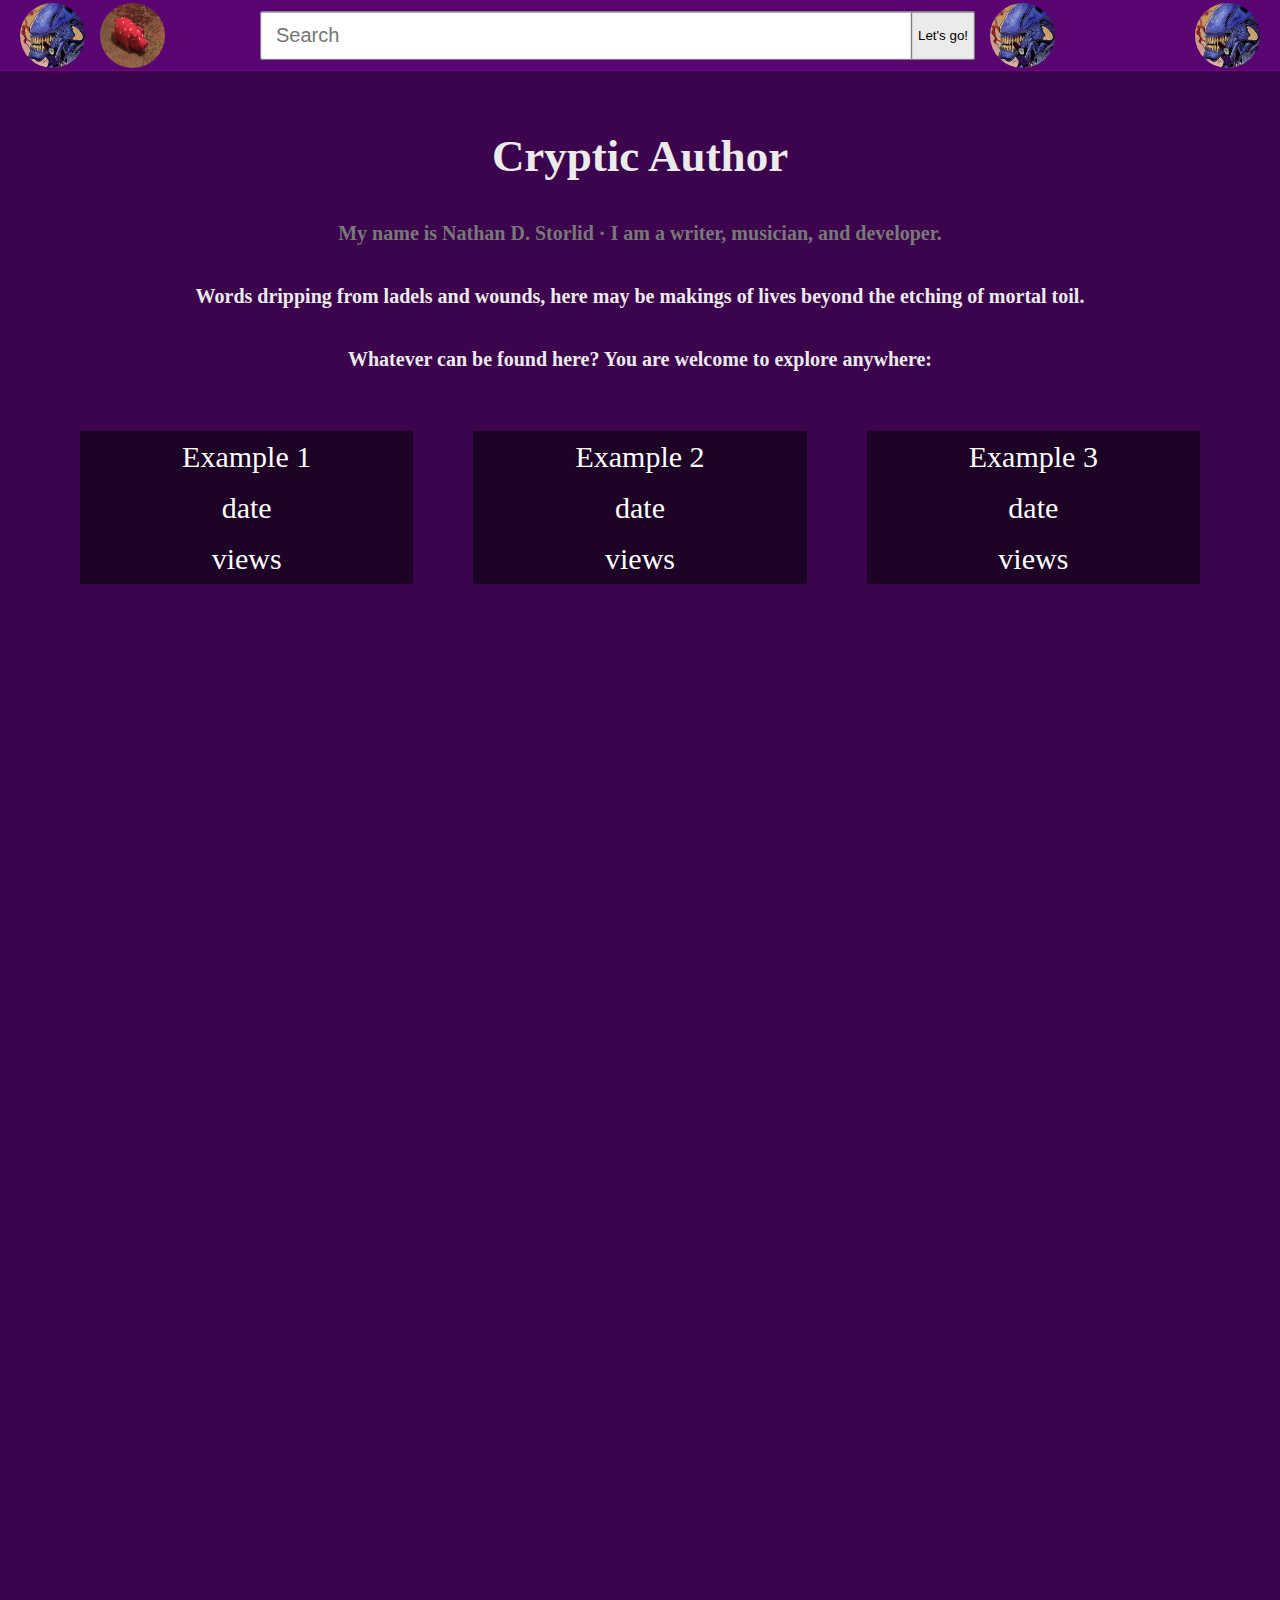
<file: index.html>
<!DOCTYPE html>
<html lang="en">
  <head>
    <title>Cryptic Author's Website</title>
    <meta charset="UTF-8"/>
    <link rel="stylesheet" href="Styles/CA-Styles/General-style.css"/>
		<link rel="preconnect" href="https://fonts.googleapis.com">
		<link rel="preconnect" href="https://fonts.gstatic.com" crossorigin>
		<link href="https://fonts.googleapis.com/css2?family=Libre+Baskerville:ital,wght@0,400;0,700;1,400&display=swap" rel="stylesheet">
  </head>
  <body>
		<div class="header">
			<div class="left-header-section"><img class="pfp-image3" src="Images/Alien smoking smoll.jpg"><img class="pfp-image4" src=
				"Images/IMG-0102.JPG"></div>
			<div class="middle-header-section"><input class="search-bar" type="text" placeholder="Search"><button class="active-search">
			Let's go!</button><img class="pfp-image2" src="Images/Alien smoking smoll.jpg"></div>
			<div class="right-header-section"><img class="pfp-image" src="Images/Alien smoking smoll.jpg"></div>
		</div>
		<div class="sidebar">
			
		</div>
		<div>
    	<h1 class="mainpage-title">Cryptic Author</h1>
    	<h2 class="subheader">My name is Nathan D. Storlid &#183; I am a writer, musician, and developer.</h2>
		</div>
		<div>
			<p class="descriptive-prelude">Words dripping from ladels and wounds, here may be makings of lives beyond the etching of mortal toil.</p>
			<p class="descriptive-prelude">Whatever can be found here? You are welcome to explore anywhere:</p>
		</div>
		<div class="Article-grid">
			<div class="Article-sections">
				<div>Example 1</div>
				<div class="date posted">date</div>
				<div class="view-count">views</div>
			</div>
			<div class="Article-sections">
				<div>Example 2</div>
				<div class="date posted">date</div>
				<div class="view-count">views</div>
			</div>
			<div class="Article-sections">
				<div>Example 3</div>
				<div class="date posted">date</div>
				<div class="view-count">views</div>
			</div>
		</div>
  </body>
</html>
</file>
<file: Styles/CA-Styles/General-style.css>
body {
    background-color: #3c044d;
    margin: 0;
    padding-top: 100px;
    padding-bottom: 2000px;
  }
  h1, p {
    color: rgb(235, 235, 235);
  }
  h1, h2, p {
    margin: 20px;
    display: block;
    padding: 10px;
    line-height: auto;
    text-align: center;
  }
  .header {
    background-color:#5a0474;
    display: flex;
    flex-direction: row;
    justify-content: space-between;
    position: fixed;
    top: 0;
    left: 0;
    right: 0;
    height: 70px;
    align-items: center;
    border-bottom-width: 1px;
    border-bottom-style: solid;
    border-bottom-color: purple;
  }
  .left-header-section {
    display: flex;
    justify-content: start;
    margin-left: 20px;
    align-items: center;
  }
  .middle-header-section {
    margin-left: 80px;
    margin-right: 80px;
    height: 65px;
    max-width: 800px;
    display: flex;
    flex: 1;
    justify-content: end;
    align-items: center;
  }
  .search-bar {
    height: 45px;
    margin-left: 5px;
    width: 80px;
    font-size: 20px;
    border-width: 1px;
    border-style: solid;
    border-color: gray;
    border-start-start-radius: 2px;
    border-end-start-radius: 2px;
    box-shadow: inset 0 0.2px 1px rgb(0, 0, 4);
    padding-left: 15px;
    justify-content: start;
    align-items: center;
    flex: 1;
  }
  .search-bar::placeholder {
    font-size: 20px;
    font-family: Arial;
    align-items: center;
  }
  .active-search {
    background-color: rgb(235, 235, 235);
    border-width: 1px;
    border-style: solid;
    border-color: gray;
    border-end-end-radius: 2px;
    border-start-end-radius: 2px;
    box-shadow: inset 0 0.2px 1px rgb(0, 0, 4);
    display: flex;
    height: 49px;
    margin-left: -1px;
    margin-right: 15px; 
    justify-content: end;
    align-items: center;
  }
  .right-header-section {
    margin-right: 20px;
    margin-left: 50px;
    display: flex;
    align-items: center;
    justify-content: end;
    flex-shrink: 0;
  }
  .pfp-image, .pfp-image2, .pfp-image3, .pfp-image4 {
    height: 65px;
    border-radius: 32.5px;
  }
  .pfp-image4 {
    margin-left: 15px;
    width: 65px;
  }
  
  .mainpage-title {
    font-size: 45px;
    text-align: center;
  }
 
  .subheader {
    font-size: 20px;
    color: rgb(120, 120, 120);
  }

  .descriptive-prelude {
    height: auto;
    overflow-wrap: break-word;
  }

  .Article-grid {
    color: white;
    text-align: center;
    display: grid;
    margin-top: 50px;
    margin-right: 80px;
    margin-left: 80px;
    grid-template-columns: 1fr 1fr 1fr;
    column-gap: 60px;
    row-gap: 60px;
  }

  .Article-sections {
    width: 100%;
    height: 150%;
    margin: 30px, 20px, 30px, 20px;
    align-items: center;
    background-color: #1d0325;
    font-size: 30px;
    display: grid;
    grid-template-columns: 1fr;
  }

  p {
    font-weight: bold;
    font-size: 20px;
  }
</file>
